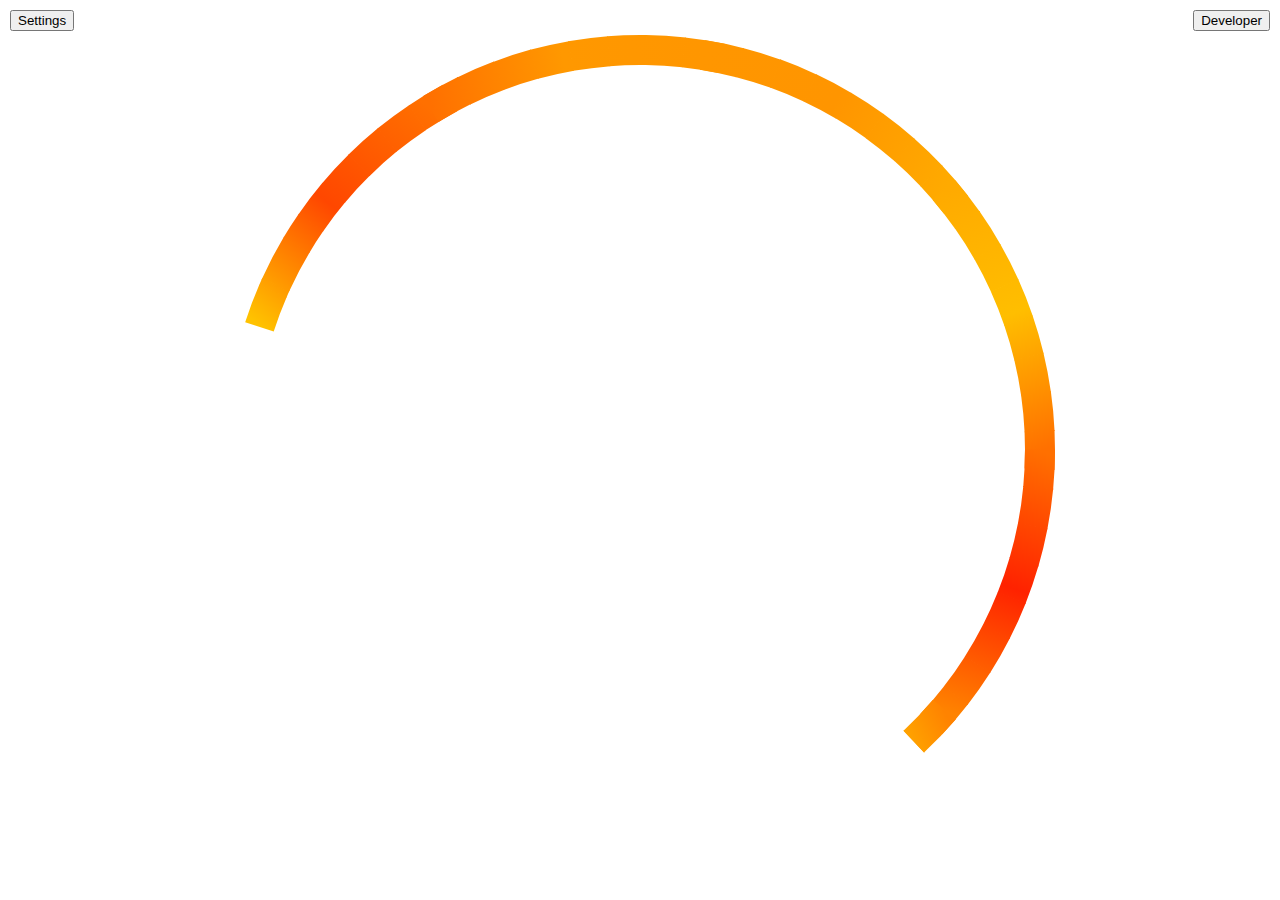
<file: index.html>
<!DOCTYPE html>
<html>
  <head>
    <meta charset='utf-8'/>
    <title>HTML Canvas Demo</title>
    <script src="data/tagInfo.js"></script>
    <script src="data/meanOutput.js"></script>
    <script src="data/testData.js"></script>
    <script src="src/globals.js"></script>
    <script src="src/helpFunctions.js"></script>
    <script src="src/drawFunctions.js"></script>
    <script src="src/html.js"></script>
    <script src="src/canvas.js"></script>
    <link rel='stylesheet' href='css/custom.css'/>
  </head>
  <body>
    <!-- Table is generated in html.js -->
    <div id="wrapperDiv">
      <table id="myTable">
        <thead>
        </thead>
        <tbody>
        </tbody>
      </table>
      <!-- Create sliders at startup in html.js -->
      <div class="slidecontainer" id="settingsContainer">
      </div>
      <div class="slidecontainer" id="devContainer">
      </div>
      <button id="legendButton">Settings</button>
      <button id="devButton">Developer</button>
      <img class="hidden" src="Pictures/sun.png" id="sunImg" alt="Sun" width="200" height="200"/>
      <img class="hidden" src="Pictures/moon.png" id="moonImg" alt="Moon" width="200" height="250"/>
      <canvas id="html-canvas"></canvas>
    </div>
  </body>
</html>
</file>
<file: css/custom.css>
:export {
  defaultBackground: #ffffff;
}

body {
    margin: 0px;
    padding: 0px;
}

#html-canvas {
  height: 100vh;
  width: 100vw;
  /* background-color: #000000; */
  background-color: #ffffff;
  position: absolute;
}

#html-canvas-table {
  height: 100vh;
  width: 80vw !important;
  /* background-color: #000000; */
  background-color: #ffffff;
  float: right;
}

@font-face {
    font-family: 'digital-7';
    src: url('../fonts/digital-7/digital-7.ttf');
}

@font-face {
  font-family: 'OpenSans';
  src: url('../fonts/open-sans/OpenSans-Light.ttf');
}

.hidden {
  display: none;
  position: absolute;
}

#myTable {
  width: 20vw;
  font-size: 12px;
  float: left;
}

#wrapperDiv {
  height: 100vh;
  width: 100vw;
}

.rangeText {
  padding-top: 6px;
}

.myRangeLabel {
  margin-top: -7px;
}

#legendButton {
  margin: 10px;
  position: absolute;
  z-index: 1;
}

#settingsCloseBtn {
  margin: 10px;
  position: relative;
  float: right;
}

#devButton {
  margin: 10px;
  position: relative;
  float: right;
  z-index: 1;
}

#devCloseBtn {
  margin: 10px;
  position: relative;
  float: right;
}

.slidersection {
  margin-top: 0px;
  padding-top: 0px;
  text-align: center;
  border-bottom: 1px solid black;
}

.sliderRow {
  margin-top: -10px;
}

.checkbox {
  margin-top: 8px;
}

.myRangeOutput {
  color: black; /* Grey background */
  height: 10px;
  float: left;
  margin-top: 6px;
}

.slidecontainer {
  border-radius: 10px;
  width: 20%; /* Width of the outside container */
  position: absolute;
  z-index: 1;
  margin: 10px;
  padding: 10px;
  align-items: center;
  background: lightgrey;
}

#devContainer {
  right: 0;
}

/* The slider itself */
.slider {
  margin: 10px;
  float: left;
  -webkit-appearance: none;  /* Override default CSS styles */
  appearance: none;
  width: 80%; /* Full-width */
  height: 10px; /* Specified height */
  background: black; /* Grey background */
  outline: none; /* Remove outline */
  opacity: 0.7; /* Set transparency (for mouse-over effects on hover) */
  -webkit-transition: .2s; /* 0.2 seconds transition on hover */
  transition: opacity .2s;
}


/* Mouse-over effects */
.slider:hover {
  opacity: 1; /* Fully shown on mouse-over */
}

/* The slider handle (use -webkit- (Chrome, Opera, Safari, Edge) and -moz- (Firefox) to override default look) */
.slider::-webkit-slider-thumb {
  -webkit-appearance: none; /* Override default look */
  appearance: none;
  width: 15px; /* Set a specific slider handle width */
  height: 15px; /* Slider handle height */
  background: #4CAF50; /* Green background */
  cursor: pointer; /* Cursor on hover */
}

.slider::-moz-range-thumb {
  width: 25px; /* Set a specific slider handle width */
  height: 25px; /* Slider handle height */
  background: #4CAF50; /* Green background */
  cursor: pointer; /* Cursor on hover */
}

#cross {
  cursor: pointer;
  width: 50px;
  height: 50px;
  position: relative;
 transform:rotate(45deg);
-ms-transform:rotate(45deg); /* IE 9 */
-webkit-transform:rotate(45deg); /* Safari and Chrome */
float: right;
margin-top: 5px;
}

#cross:before, #cross:after {
 content: "";
 position: absolute;
 z-index: -1;
 background: #d00;
}

#cross:before {
 left: 50%;
 width: 10%;
 margin-left: -15%;
 height: 83%;
}

#cross:after {
 top: 50%;
 height: 10%;
 margin-top: -15%;
 width: 83%;
}
</file>
